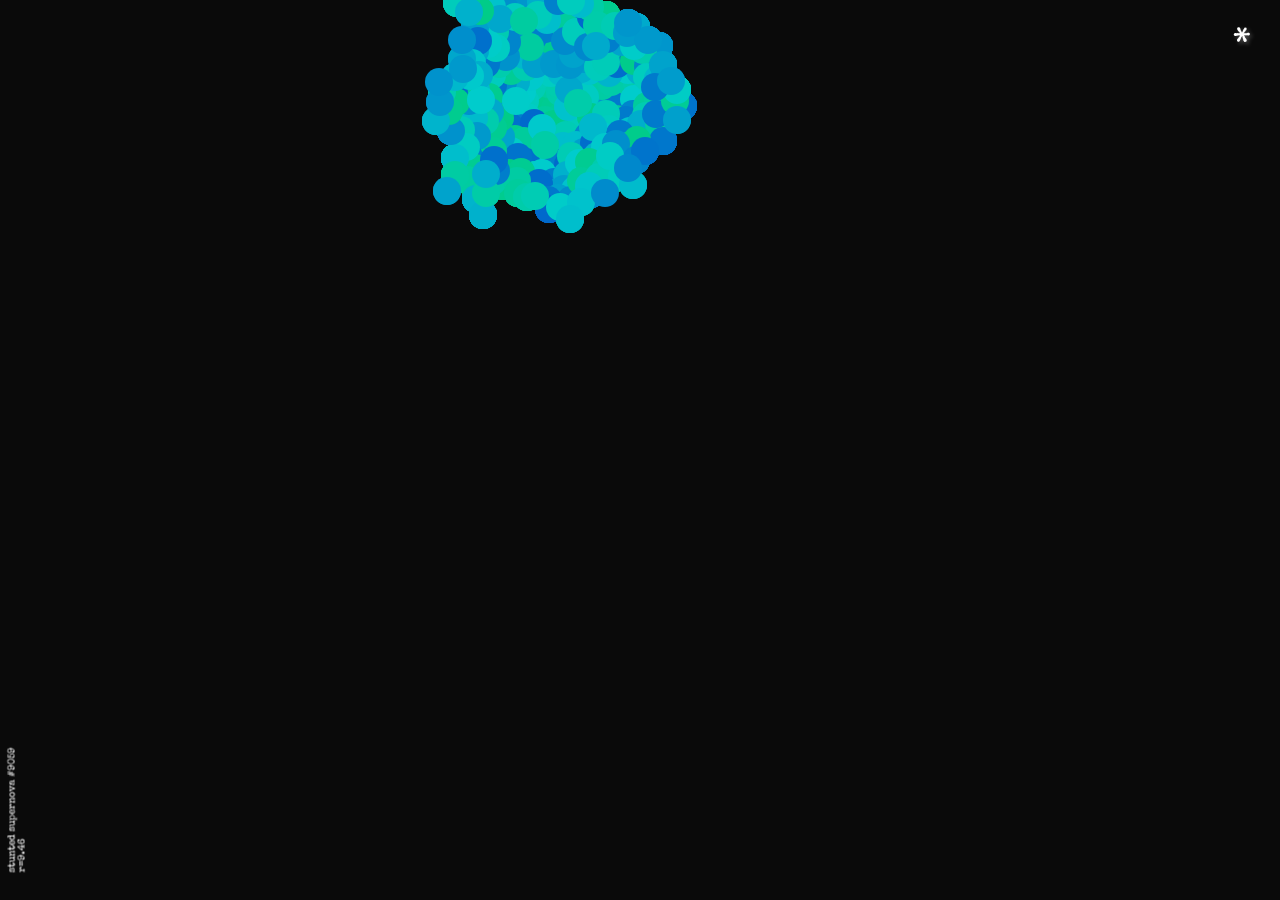
<file: index.html>
<!DOCTYPE html>
<html>
<head>
  <meta charset="UTF-8">
  <meta name="viewport" content="width=device-width, initial-scale=1, shrink-to-fit=no, user-scalable=0">
  <meta property="og:type" content="website" />
  <meta property="og:url" content="https://fasc.tech" />
  <meta name="description" content="fabian scheffler | data & design">
  <meta name="og:description" content="fabian scheffler | data & design">
  <meta name="author" content="Fabian Scheffler">
  <meta property="og:image" content="https://fasc.tech/android-chrome-512x512.png" />
  <meta property="og:site_name" content="fabian scheffler" />
  <meta property="og:title" content="fabian scheffler" />
  <title>fasc.</title>
  <link rel="apple-touch-icon" sizes="180x180" href="/apple-touch-icon.png">
  <link rel="icon" type="image/png" sizes="32x32" href="/favicon-32x32.png">
  <link rel="icon" type="image/png" sizes="16x16" href="/favicon-16x16.png">
  <link rel="manifest" href="/site.webmanifest">
  <script language="javascript" type="text/javascript" src="libs/p5.js"></script>
  <script language="javascript" type="text/javascript" src="libs/p5.dom.js"></script>
  <script language="javascript" type="text/javascript" src="libs/noSleep.js"></script>
  <script>const noSleep = new NoSleep();function preventSleep() {noSleep.enable();}</script>
  <link rel="stylesheet" href="styles.css">
</head>
<body onload="preventSleep()">
<div id="preloader">
    <div id="loading-animation" class="fadeIn">
        <img class="spin" src="pl.png" width="120" height="120" alt="loading..." border="0" />
    </div>
</div>
<a id="description" href="https://www.cct.lsu.edu/~fharhad/ganbatte/siggraph2007/CD2/content/sketches/0250.pdf" target="_blank">stunted supernova #<span id="productionStamp"></span><br>r=<span id="rSize"></span></a>
<p id="btn">*</p>
<div id="rldContainer"><p id="rld">&#8635;</p></div>
<div class="modal" id="modal">
  <div class="modalheader">
    <div id="logo">
      <p>fasc.</p>
    </div>
    <nav class="navbar" id="navbar">
      <ul>
        <li><a href="#about">wtf</a></li>
        <li><a href="#legal">legal</a></li>
        <li><span class="close">&times;</span></li>
      </ul>
    </nav>
    </div>
      <div class="modalbody" id="modalbody">
        <section class="anchor" id="about">
        <h3 id="wtf">wtf</h3>
        <div id="notifBox">
          <div class="notif cc" id="notif">
          /* Subversively, this site neither uses cookies, tracking-scripts nor stores user data. */
        </div></div>
<pre id="codingBox">
<span class="vc">let</span> fasc = {
  name: <span class="sc">'fabian'</span>,
  almaMater: <span class="sc">'dresden tu'</span>,
  majors: [<span class="sc">'mobility'</span>,
    <span class="sc">'machine learning'</span>,
    <span class="sc">'marketing'</span>],
  interests: [<span class="sc">'data analytics'</span>,
    <span class="sc">'artificial intelligence'</span>,
    <span class="sc">'visualization'</span>],
  worksWith: [<span class="sc">'Python'</span>, <span class="sc">'js'</span>, <span class="sc">'C++'</span>],  
  mail: <span class="sc">'</span><span class="sc sl">ma</span><span class="sc sl">il@f</span><span class="sc sl">asc.t</span><span class="sc sl">ech</span><span class="sc">'</span>,
  <span class="fc">contact</span>() {
    window.<span class="fc">open</span>(<span class="sc">'mailto:'</span>+this.mail);
  }
};
<span class="cc">// Drop a mail:</span>
fasc.<span class="fc">contact</span>(); </pre>
         <div class="vanished" id="cntct"></div>
        </section>
        <hr>
        <section class="anchor" id="legal">
        <br>
        <h3>privacy</h3>
        <p>/*</p>
        <p>Die Nutzung dieser Webseite ist ohne Angabe personenbezogener Daten möglich. Es kommen weder Cookies noch Tracking-Skripte zum Einsatz.</p>
        <p>Beim Besuch der Website wird auf dem Server vom Provider automatisch ein "Logfile" sowie ggf. ein "Errorlog" erstellt. Das Error-Logfile enthält alle Fehlermeldungen der letzten 5 Tage und hilft nachzuvollziehen, welche Dateien / URLs nicht ausgeliefert konnten oder in welchen Bereichen der Website Fehler bestehen. Die Logfiles speichern Zugriffsinformationen der letzten 6 Wochen. Der Hostname bzw. die IP-Adresse des Clients, der die Website aufruft, werden dabei anonymisiert.</p>
        <br>
        <p>Es ist darauf hinzuweisen, dass die Datenübertragung im Internet (z.B. bei der Kommunikation per E-Mail) Sicherheitslücken aufweisen kann. Ein lückenloser Schutz der Daten vor dem Zugriff durch Dritte ist nicht möglich.</p>
        <p>Der Nutzung von im Rahmen der Impressumspflicht veröffentlichten Kontaktdaten zur Übersendung von nicht ausdrücklich angeforderter Werbung und Informationsmaterialien wird hiermit ausdrücklich widersprochen. Der Betreiber der Seite behält sich rechtliche Schritte im Falle der unverlangten Zusendung von Werbeinformationen, etwa durch Spam-Mails, vor.</p>
        <p>*/</p>
        <br>
        <br>
        <br>
        <br>
        <h3>imprint</h3>
        <p>/*</p>
        <p>Information in accordance with section 5 TMG:</p>
        <p>Fabian Scheffler<br>
        D-1<span class ="cc">0439 Ber</span>lin<br></p>
        <br>
        <p>Haftung für Inhalte</p>
        <p>Die Inhalte dieser Seite wurden mit größter Sorgfalt erstellt. Für die Richtigkeit, Vollständigkeit und Aktualität der Inhalte kann jedoch keine Gewähr übernehmen. Als Diensteanbieter besteht gemäß § 7 Abs.1 TMG für eigene Inhalte auf diesen Seiten nach den allgemeinen Gesetzen Verantwortlichkeit. Nach §§ 8 bis 10 TMG besteht jedoch keine Verpflichtung, übermittelte oder gespeicherte fremde Informationen zu überwachen oder nach Umständen zu forschen, die auf eine rechtswidrige Tätigkeit hinweisen. Verpflichtungen zur Entfernung oder Sperrung der Nutzung von Informationen nach den allgemeinen Gesetzen bleiben hiervon unberührt. Eine diesbezügliche Haftung ist jedoch erst ab dem Zeitpunkt der Kenntnis einer konkreten Rechtsverletzung möglich. Bei Bekanntwerden von entsprechenden Rechtsverletzungen werden betreffende Inhalte umgehend entfernt.</p>
        <br>
        <p>Haftung für Links</p>
        <p>Das Angebot enthält Links zu externen Webseiten Dritter, deren Inhalte außerhalb des Einflussbereiches dieser Site stehen. Aus diesem Grund kann für diese fremden Inhalte keine Gewähr übernommen werden. Für die Inhalte der verlinkten Seiten ist stets der jeweilige Anbieter oder Betreiber der Seiten verantwortlich. Die verlinkten Seiten wurden zum Zeitpunkt der Verlinkung auf mögliche Rechtsverstöße überprüft. Rechtswidrige Inhalte waren zum Zeitpunkt der Verlinkung nicht erkennbar. Eine permanente inhaltliche Kontrolle der verlinkten Seiten ist jedoch ohne konkrete Anhaltspunkte einer Rechtsverletzung nicht zumutbar. Bei Bekanntwerden von Rechtsverletzungen werden derartige Links umgehend entfernt.</p>
        <br>
        <p>Urheberrecht</p>
        <p>Die Inhalte auf diesen Seiten unterliegen dem deutschen Urheberrecht. Die Vervielfältigung, Bearbeitung, Verbreitung und jede Art der Verwertung außerhalb der Grenzen des Urheberrechtes bedürfen der schriftlichen Zustimmung des jeweiligen Autors bzw. Erstellers. Downloads und Kopien dieser Seite sind nur für den privaten, nicht kommerziellen Gebrauch gestattet. Soweit die Inhalte auf dieser Seite nicht vom Betreiber erstellt wurden, werden die Urheberrechte Dritter beachtet. Insbesondere werden Inhalte Dritter als solche gekennzeichnet. Sollten Sie trotzdem auf eine Urheberrechtsverletzung aufmerksam werden, wird um einen entsprechenden Hinweis gebeten. Bei Bekanntwerden von Rechtsverletzungen werden derartige Inhalte umgehend entfernt.</p>
        <p>*/</p>
        </section>
        <br>
        <br>
        <div class="modalfoot">
          <span>foster fascination, front fascism.</span>
        </div>
        <br>
        <br>
        </div>
      </div>
<script>
const rSize = document.getElementById('rSize');
const preloader = document.getElementById('preloader');
const navbar = document.getElementById('navbar');
const description = document.getElementById('description');
const productionStamp = document.getElementById('productionStamp');
const notif = document.getElementById('notif');
const frthPt = 'c.tech';
const frstPt = 'mai';
const modal = document.getElementById('modal');
const btn = document.getElementById('btn');
const rldContainer = document.getElementById('rldContainer');
const rld = document.getElementById('rld');
const thrdPt = 'l@fas';
const close = document.getElementsByClassName('close')[0];
const canvas = document.getElementById('cnv');
const cntct = document.getElementById('cntct');
const scndPt = 'lto:mai';
const markNotif = function(lam=1,t=1000) {
  const mark = setInterval(() => {notif.style.backgroundPosition = "-100% 0"},lam);
  setTimeout(() => {clearInterval(mark);},t);
};
const preventClose = function(t=2000) {
  setTimeout(() => {navbar.style.opacity = "1";navbar.style.pointerEvents = "initial";},t);
};
const hideNotif = function(t=0) {
  setTimeout(() => {notif.style.display = "none"},t);
};
const startTyping = function(t) {
  codingBox = setupCodingbox(codingBox);
  setTimeout(() => {codingBox.type()},t);
};
const enableCntctClick = function(t=0) {
  setTimeout(() => {
    cntct.classList.remove("vanished");},t);
};
const openModal = function(t=2000) {
  noLoop();
  description.classList.add("vanished");
  btn.style.display = "none";
  rld.style.display = "none";
  modal.style.display = "block";
  cnv.classList.add("blurry");
  startTyping(t);
  preventClose(t);
};
const closeModal = function() {
  modal.style.display = "none";
  btn.style.display = "initial";
  rld.style.display = "initial";
  cnv.classList.remove("blurry");
  description.classList.remove("vanished");
  loop();
};
const openCntct = function() {
  window.location.href = frstPt+scndPt+thrdPt+frthPt;
};
const enableReload= function(t=25000) {
  setTimeout(() => {
  rldContainer.style.display ="initial";},t);
};
enableReload(60000);
notifBox.onclick = function(lam=1,tM=800,ttH=800) {
  markNotif(lam,tM);
  hideNotif(ttH);
}
cntct.onclick = function() {
  openCntct();
}
close.onclick = function() {
  closeModal();
}
btn.onclick = function() {
  openModal();
}
rld.onclick = function() {
  setup();
  rldContainer.style.display = "none";
  enableReload();
}
</script>
<script language="javascript" type="text/javascript" src="draw.js"></script>
<script language="javascript" type="text/javascript" src="type.js"></script>
<script>window.addEventListener('load', () => {preloader.classList.add('preload-fin');})</script>
</body>
</html>
</file>
<file: styles.css>
/*F O N T***************************************************************/
@font-face {
  font-family: 'Special Elite';
  font-style: normal;
  font-weight: 400;
  src: url('../fonts/special-elite-v10-latin-regular.eot');
  src: local('Special Elite Regular'), local('SpecialElite-Regular'),
       url('../fonts/special-elite-v10-latin-regular.eot?#iefix') format('embedded-opentype'),
       url('../fonts/special-elite-v10-latin-regular.woff2') format('woff2'),
       url('../fonts/special-elite-v10-latin-regular.woff') format('woff'),
       url('../fonts/special-elite-v10-latin-regular.ttf') format('truetype'),
       url('../fonts/special-elite-v10-latin-regular.svg#SpecialElite') format('svg');
}

@font-face {
  font-family: 'Programme';
  font-style: normal;
  font-weight: 100;
  src: url('../fonts/programme_light.eot'),
       url('../fonts/programme_light.woff2') format('woff2'),
       url('../fonts/programme_light.woff') format('woff'),
       url('../fonts/programme_light.ttf') format('truetype'),
       url('../fonts/programme_light.svg') format('svg');
}

/*P R E************************************************************************************/
#preloader { position:fixed; top:0; left:0; right:0; bottom:0; background:#000; z-index:10001; }
#loading-animation { width:125px; height:125px; position:absolute; left:50%; top:50%; margin:-75px 0 0 -75px; cursor:pointer; }
#loading-animation .spin { position:absolute; left:0px; top:0px; z-index:1; opacity:1; -webkit-animation:spinner 1s linear infinite; animation:spinner 1s linear infinite; }
@-webkit-keyframes spinner { 0% {-webkit-transform:rotate(0deg);-ms-transform:rotate(0deg);transform:rotate(0deg)} 100% {-webkit-transform:rotate(360deg);-ms-transform:rotate(360deg);transform:rotate(360deg)} }
@keyframes spinner { 0% {-webkit-transform:rotate(0deg);-ms-transform:rotate(0deg);transform:rotate(0deg)} 100% {-webkit-transform:rotate(360deg);-ms-transform:rotate(360deg);transform:rotate(360deg)} }
.preload-fin {opacity: 0; pointer-events: none;}
/*B A S I C E L E M E N T S***************************************************************/
h1 {
    margin: 0;
    font-size: 20px;
    padding-left: 20%;
    padding-right: 20%;
    position: relative;
    color: white;
    text-align: center;
    white-space: nowrap;
    overflow: hidden;
  }
h3 {
      font-size: 28px;
      margin-left: -40px;
      padding-top: 40px;
      position: absolute;
      transform: rotate(-90deg);
      float: left;
      color: rgba(255,255,255,0.20);
      text-shadow: 0.5px 0.5px rgba(255,255,255,0.20);
      pointer-events: none;
      font-family: 'Programme', cursive;
    }
  a {
    font-size: 15px;
    text-align: center;
    text-decoration: none;
    padding-top: -10px;
  }
  hr {
    border: 0;
    height: 0.6px;
    background-image: linear-gradient(to right, rgba(255, 255, 255, 0), rgba(255, 255, 255, 0.75), rgba(255, 255, 255, 0));
  }
/*H E L P E R S***************************************************************/
.vanished {
    display: none;
    pointer-events: none;
  }
.sl {
    -webkit-user-select: text;
    -moz-user-select: text;
    -ms-user-select: text;
    user-select: text;
    cursor: auto;
  }
.blurry {
   -webkit-filter: blur(5px);
   -moz-filter: blur(5px);
   -o-filter: blur(5px);
   -ms-filter: blur(5px);
   filter: blur(5px);
 }
.anchor {
    padding-top: 50px;
    padding-bottom: 50px;
    border-radius: 1px solid white;
  }
.vc {
    color: plum;
  }
.sc {
    color: rgb(255, 207, 158);
  }
.kc {
    color: palegreen;
  }
.fc {
    color: skyblue;
  }
.cc {
    color: silver;
  }
/*B A C K G R O U N D***************************************************************/
  * {
    transition: all .3s ease-in; -webkit-transition: all .3s ease-in; -moz-transition: all .3s ease-in; -o-transition: all .3s ease-in;
  }
  body {
      position: fixed;
      padding: 0;
      margin: 0;
      background: rgb(10,10,10);
      overflow: hidden;
      width: 100%;
      height: auto;
      font-family: 'Special Elite', cursive; /*Special Elite*/
      -webkit-user-select: none;
      -moz-user-select: none;
      -ms-user-select: none;
      user-select: none;
    }
/*B O D Y E L E M E N T S***************************************************************/
  #cnv { display:block;
        z-index: 1;
        transition: all 0s ease-in;
        -webkit-transition: all 0s ease-in;
        -moz-transition: all 0s ease-in;
        -o-transition: all 0s ease-in;}
  #btn {
        position: absolute;
        top:0;
        right:0;
        margin: 27px 29px 25px 25px;
        font-size: 35px;
        text-align: center;
        text-shadow: 2px 2px 4px rgba(248,248,248,0.35);
        color: white;
        float: right;
        cursor: pointer;
        transform: rotate(-1deg);
      }
  #btn:hover{
        color: rgb(255, 207, 158);
        text-shadow: 2px 2px 15px rgba(255, 207, 158,0.40);
      }
  #rldContainer {
    display: none;
  }
  #rld {
    position: fixed;
    bottom: 20px;
    right: 0;
    margin: 22px 26px 22px 25px;
    padding: 5px;
    font-size: 20px;
    text-align: center;
    text-shadow: 2px 2px 4px rgba(248,248,248,0.35);
    color: white;
    float: right;
    cursor: pointer;
    -moz-animation:spinner 1.5s ease-in; -o-animation:spinner 1.5s ease-in; -webkit-animation:spinner 1.5s ease-in; animation:spinner 1.5s ease-in;
  }
  #description {
    margin-left: -45px;
    left: 0;
    font-size: 10px;
    bottom: 80px;
    position: fixed;
    transform: rotate(-90deg);
    float: left;
    color: white;
    text-align: left;
  }
/*M O D A L***************************************************************/
    .modal {
        z-index: 10;
        display: none;
        height: 100%;
        left: 0;
        position: fixed;
        top: 0;
        width: 100%;
        -webkit-animation-name: fadeIn;
        -webkit-animation-duration: 0.5s;
        animation-name: fadeIn;
        animation-duration: 0.5s;
    }
    .modalheader {
      z-index: 100;
      padding: 5px 5px 20px 5px;
      margin-top: 5px;
      background-color: rgba(248, 248, 248, 1);
      border-radius: 25px 25px 0 0;
      position: absolute;
      top: 0px;
      width: 99%;
      height: 31px;
      box-shadow: 0 1px 3px rgba(0,0,0,0.05);
      text-shadow: 1px 1px 2px rgba(10,10,10,0.25);
    }
    #logo {
      font-size: 25px;
      text-align: left;
      transform: rotate(-1deg);
      padding-left: 5px;
      margin-top: -9px;
      position: fixed;
      pointer-events: none;
    }
    .modalheader nav {
      color: rgb(10,10,10);
    	float: right;
    	margin: 4px 25px 0 0;
    }
    .modalheader nav ul li {
    	color: #00FF00;
    	float: left;
      list-style-type: none;
    }
    #navbar {
      opacity: 0;
      pointer-events: none;
      transition: opacity 1s ease-in;
      -webkit-transition: opacity 1s ease-in;
      -moz-transition: opacity 1s ease-in;
      -o-transition: opacity 1s ease-in;
    }
    .modalheader nav ul li a{
      color: rgb(10,10,10);
      margin-top: -20px;
      margin-left: 10px;
      padding: 20px;
    	font-size: 12px;
      text-decoration: none;
    }
    .modalheader nav ul li a:hover{
      color: rgba(255,127,80,1);
      text-shadow: 2px 2px 15px rgba(255,127,80,0.40);
    }
    .close {
      color: black;
      float: right;
      font-size: 40px;
      font-weight: bold;
      padding-left: 20px;
      margin-top: -9px;
    }
    .close:hover,
    .close:focus {
      color: #FF0000;
      text-decoration: none;
      cursor: pointer;
    }
    .modalbody {
    position: absolute;
    width: 100%;
    background-color: rgba(10,10,30,0.23);
    bottom: 0;
    top: 31px;
    overflow-y: scroll;
    -webkit-overflow-scrolling: touch;
    scroll-behavior: smooth;
    font-family: 'Programme', cursive;
    }
    .modalbody p {
      text-transform: none;
      color: silver;
      font-size: 11px;
      text-align: left;
      padding-left: 20%;
      padding-right: 20%;
      pointer-events: none;
    }
    #notifBox {
      margin-left: 20%;
      padding-right: 20%;
      font-size: 20px;
      text-align: left;
    }
    #notif {
      background: linear-gradient(to left, rgba(135,206,235,0.51) 50%, rgba(255,255,255,0) 50%);
      background-size: 200%;
      background-position: 0 0;
      display: inline;
      transition: .6s ease-out;
      -webkit-transition: .6s ease-out;
      -moz-transition: .6s ease-out;
      -o-transition: .6s ease-out;
    }
    #notif:hover {
      cursor: pointer;
      background-position: -100% 0;
    }
    #codingBox {
      font-size: 23px;
      font-family: 'Programme';
      color: white;
      text-align: left;
      margin-top: 35px;
      margin-left: 20%;
      cursor: default;
      z-index: 9;
    }
    #codingBox:after {
      content: "|";
      color: skyblue;
      -webkit-animation: blink 700ms linear infinite alternate;
              animation: blink 700ms linear infinite alternate;
    }
    #cntct {
      height: 22px;
      width: 240px;
      margin-top: -50px;
      margin-left: 18%;
      position: absolute;
    }
    #cntct:hover {
      cursor: pointer;
    }
    #about {
      height: 610px;
    }
    #wtf {
          margin-left: -14px;
          margin-top: 90px;
    }
    #f1 {opacity: 0.7;
        z-index: 4;
        position: absolute;
        left: 35%;
        top: 55%;
        width: 500px;}
    #f2 {width: 400px;}
    .modalfoot {
      text-align: center;
      font-size: 8px;
      color: rgba(255,255,255,0.45);
      margin-bottom: 20px;
      justify-content: center;
      pointer-events: none;
    }
/*A N I M A T I O N*****************************************/
    @-webkit-keyframes blink {
      0% {
        opacity: 0;
      }
      100% {
        opacity: 1;
      }
    }
    @keyframes blink {
      0% {
        opacity: 0;
      }
      100% {
        opacity: 1;
      }
    }

@media screen and (min-width: 1150px) {
  .modalheader {
    left: 1px;
    width: 99.4%;
  }
}
/*****************************************************/

/*M O B I L E*****************************************/

/*****************************************************/
  @media screen and (max-width: 600px) {
  .modalheader {
    left: 1px;
    width: 97.5%;
  }
  #logo {
    margin-top: -4px;
    font-size: 22px;
  }
  .modalheader nav {
    margin: 4px -10px 0 0;
  }
  .modalheader nav ul li a{
      padding: 20px, 0px, 20px, 0px;
      margin-left: -18px;
  }
  .close {
    padding-left: 0px;
    margin-right: 33px;
    margin-top: -8px;
    font-size: 38px;
  }
  h3 {
    font-size: 15px;
    padding-top: 90px;
    margin-left: -55px;
  }
  .modalbody p {
    font-size: 10px;
    padding-left: 15%;
    padding-right: 15%;
  }
  #about {
    height: 420px;
  }
  #notifBox {
    font-size: 13px;
    margin-left: 13%;
    padding-right: 15%;
  }
  #codingBox {
    font-size: 15px;
    margin-top: 20px;
    margin-left: 13%;
  }
  #cntct {
    width: 110px;
    height:18px;
    margin-top: -33px;
    margin-left: 13%;
  }
  #wtf {
    margin-left: -42px;
    margin-top: 40px;
  }
  #f1 {
    width: 370px;
    top: 90px;
  }
}
</file>
